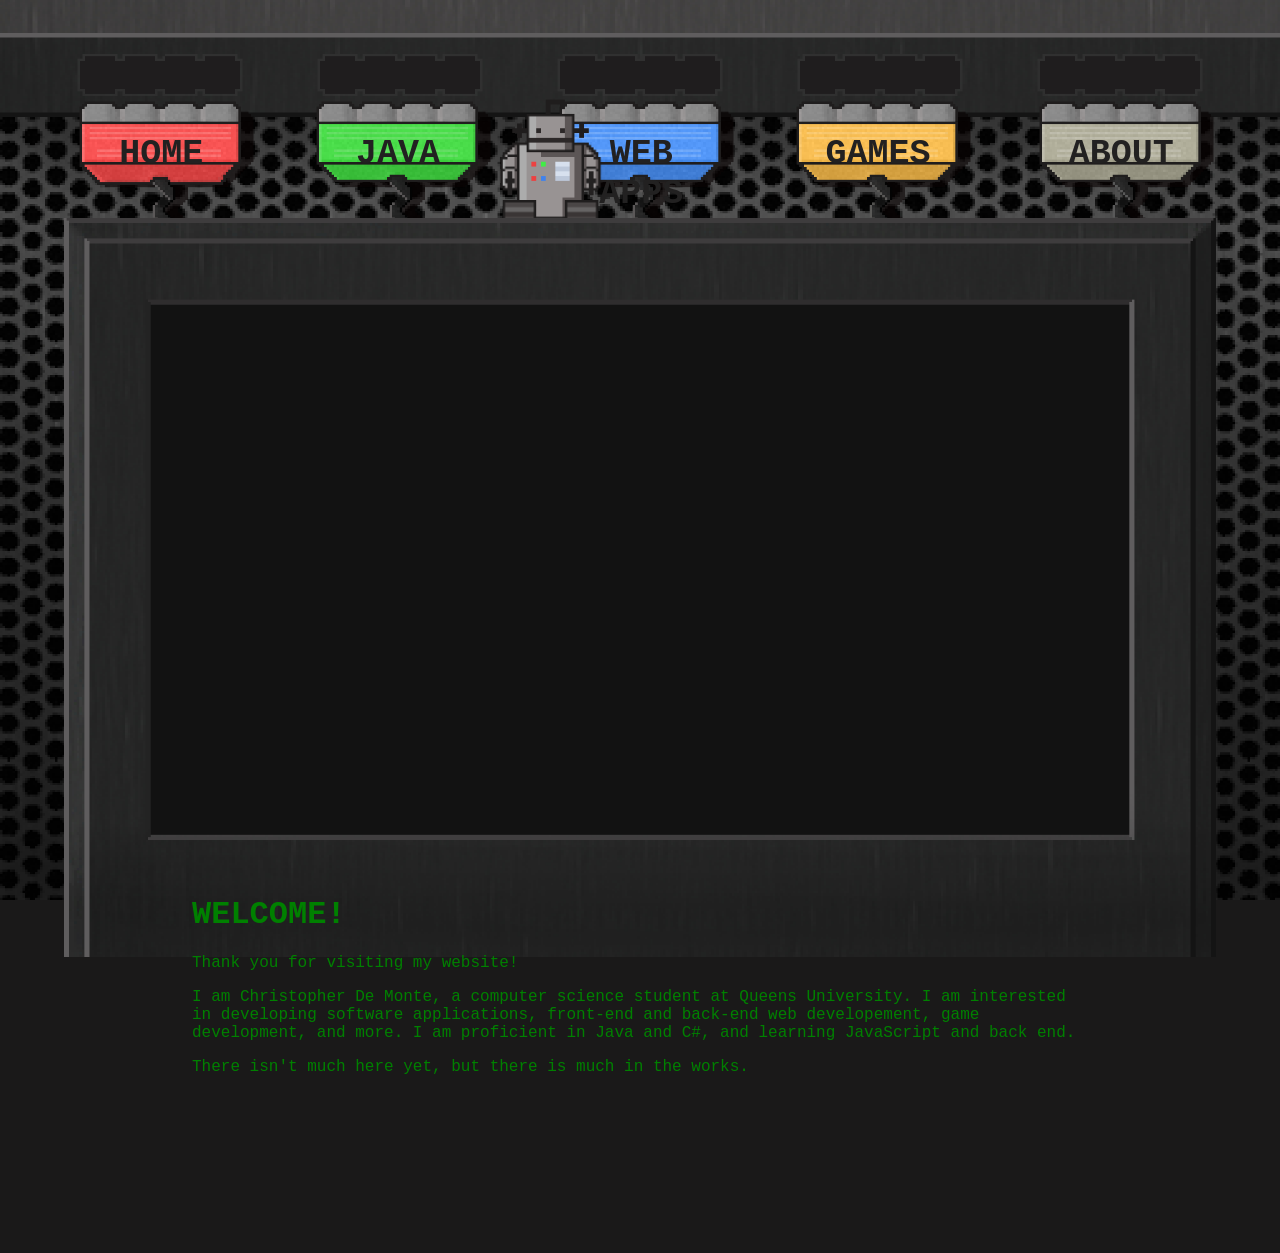
<file: index.html>
<!DOCTYPE html>
<html lanf = "en">
<head>
<title>Website: Christopher De Monte</title>
<link rel="stylesheet" href="theStyles.css">
</head>
<body>
<!--
<div class = "nav-container">
    <ul class = "nav-bar">
        <input type = "button" class = "nav-button" id = "home_btn" value = "HOME"> 
        <input type = "button" class = "nav-button" id = "javaApp_btn" value = "JAVA APPS"> 
        <input type = "button" class = "nav-button" id = "webApp_btn" value = "WEB APPS">
        <input type = "button" class = "nav-button" id = "games_btn" value = "GAMES"> 
        <input type = "button" class = "nav-button" id = "about_btn" value = "ABOUT ME">
    </ul>
</div>-->
<div class = "home-plug">
    <img class = "plug-contact" id = "red-contact" src="assets/red_plug_contacts.png" alt="plug-contact">
</div>
<div class = "java-plug">
    <img class = "plug-contact" id = "green-contact" src="assets/red_plug_contacts.png" alt="plug-contact">
</div>
<div class = "web-plug">
    <img class = "plug-contact" id = "blue-contact" src="assets/red_plug_contacts.png" alt="plug-contact">
</div>
<div class = "games-plug">
    <img class = "plug-contact" id = "yellow-contact" src="assets/red_plug_contacts.png" alt="plug-contact">
</div>
<div class = "about-plug">
    <img class = "plug-contact" id = "white-contact" src="assets/red_plug_contacts.png" alt="plug-contact">
</div>


<div class = "home-plug">
    <img class = "plug-body" id = "red-plug" src="assets/red_plug_body.png" alt="plug-body">
    <p class = "plug-label" id = "home-label">HOME</p> 
</div>
<div class = "java-plug">
    <img class = "plug-body" id = "green-plug" src="assets/green_plug_body.png" alt="plug-body">
    <p class = "plug-label" id = "java-label">JAVA</p> 
</div>
<div class = "web-plug">
    <img class = "plug-body" id = "blue-plug" src="assets/blue_plug_body.png" alt="plug-body">
    <p class = "plug-label" id = "web-label">WEB APPS</p> 
</div>
<div class = "games-plug">
    <img class = "plug-body" id = "yellow-plug" src="assets/yellow_plug_body.png" alt="plug-body">
    <p class = "plug-label" id = "games-label">GAMES</p> 
</div>
<div class = "about-plug">
    <img class = "plug-body" id = "white-plug" src="assets/white_plug_body.png" alt="plug-body">
    <p class = "plug-label" id = "about-label">ABOUT</p> 
</div>
<div class = "robot-container">
    <img class = "robot-body" id = "robot" src ="assets/robot_d.png" alt = "robot"> 
</div>

<div class = "content-container">
    <div class = "content">
    <h1 id = "content_h"></h1>
    <p id = "content_p"></p>
    </div>
</div>
<script src = "script.js"></script>
</body>
</html>
</file>
<file: theStyles.css>
.nav-container {
    padding : 25px;
    margin-top: 2vh;
    display: flex;
    width: 100vw;
}
.nav-button {
    margin-right: 2.75vw;
    margin-left: 2.75vw;
    margin-top: 1vw;
    padding : 15px;
    width : 12.75vw;
    height : 50px;
    background-color: cornsilk;
    border: 2px solid whitesmoke;
    border-radius: 2px;
}
.nav-button:hover{
    background-color: goldenrod;
    border: 2px solid yellow;
}
.nav-button:active{
    background-color: orangered;
    border: 2px solid goldenrod;
}
body{
    position: absolute;
    width: 100%; 
    height: 100%;
    background-image: url("assets/websiteBG.jpg");
    background-size: 100vw 100vh;
    background-color: rgb(26, 25, 25);
    background-repeat: no-repeat;
    padding:  0px;
    margin:  0px;
    overflow: hidden;
}
.content-container{
    position: absolute;
    top: 10vw;
    width: 90vw;
    height: 90vh;
    align-content: center;
    background-image: url("assets/websiteScreen.jpg");
    background-repeat: no-repeat;
    background-size: 90vw;
    margin-left: 5vw;
    margin-top: 10vh;
}
.content{
    position: absolute;
    width: 70vw;
    height: 60vh;
    align-content: center;
    color: green;
    font-family: 'Courier New', Courier;
    margin-left: 10vw;
    margin-right: 10vw;
    padding-top:  10vh;
    
}
.home-plug{
    position: absolute;
    top: 11vh;
    left: 6vw;
}
.java-plug{
    position: absolute;
    top: 11vh;
    left: 24.5vw;
}
.web-plug{
    position: absolute;
    top: 11vh;
    left: 43.5vw;
}
.games-plug{
    position: absolute;
    top: 11vh;
    left: 62vw;
}
.about-plug{
    position: absolute;
    top: 11vh;
    left: 81vw;
}
.plug-contact{
    position: absolute;
    max-width: 14vw;
    
}
.plug-body{
    position: absolute;
    max-width: 14vw;
    
}
.plug-label{
    color: rgb(34, 33, 33);
    position:absolute;
    font-size: 35px;
    font-family: 'Courier New', Courier;
    font-weight: bold;
    top: 0vw;
    left: 0.6vw;
    width: 12vw;
    height: 8vw;
    text-align:center;
    -webkit-touch-callout: none;
    -webkit-user-select: none;
    -khtml-user-select: none;
    -moz-user-select: none;
    -ms-user-select: none;
    user-select: none;
}
.plug-label:hover{
    color: goldenrod;
}
.plug-label:active{
    color:red;
}
#robot {
    position:absolute;
    
    top: 7vw;
    left: 92vw;
    width: 12vw;
    height: 12vw;
}
</file>
